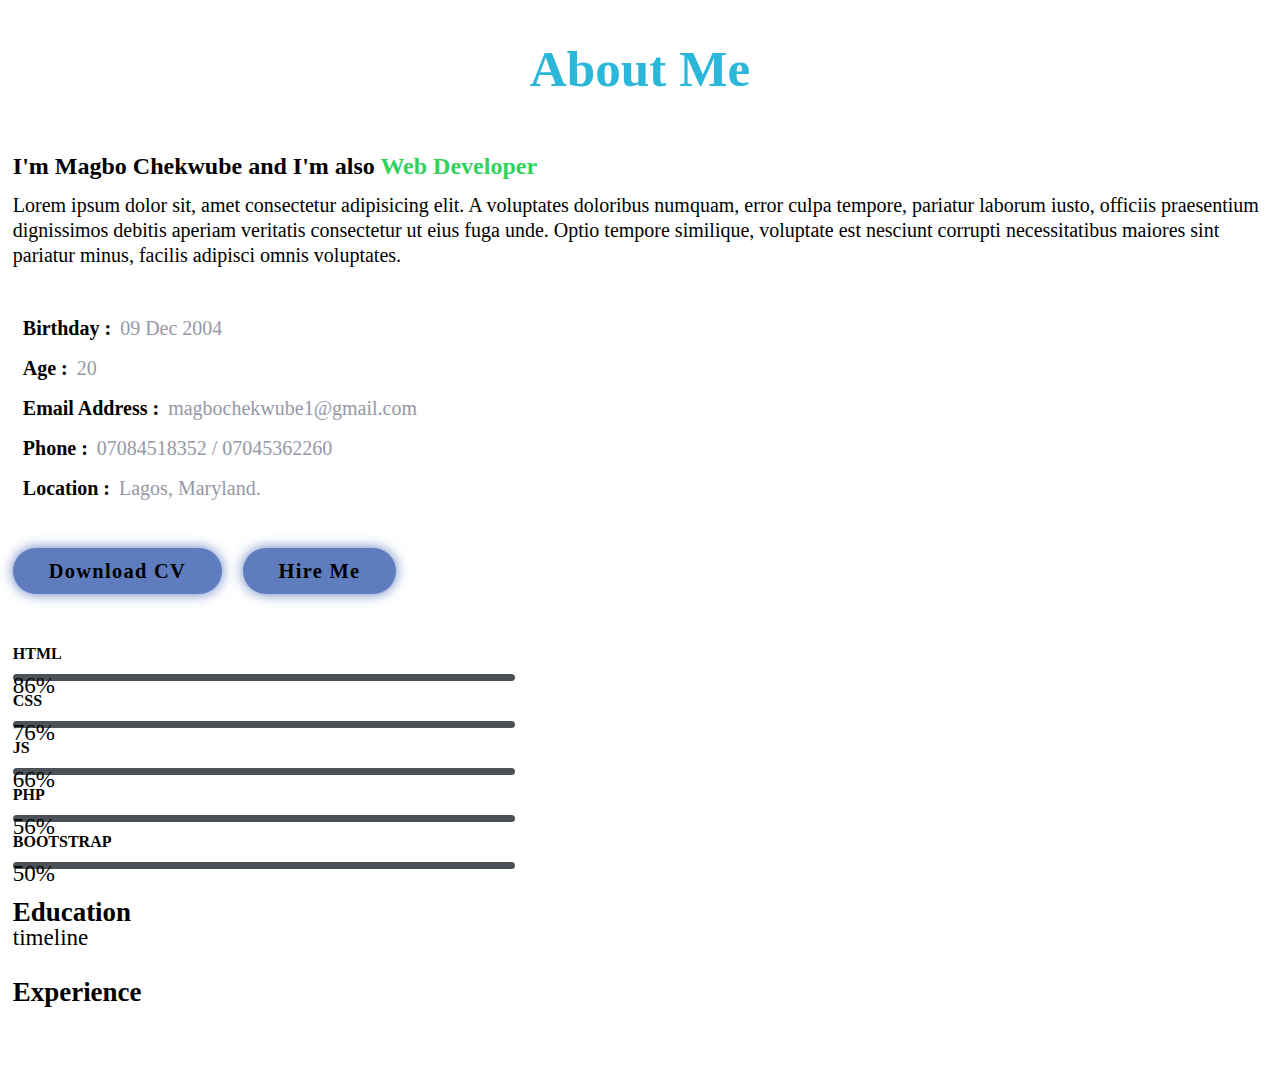
<file: more.html>
<!DOCTYPE html>
<html lang="en">
  <head>
    <meta charset="UTF-8" />
    <meta name="viewport" content="width=device-width, initial-scale=1.0" />

    <title>More</title>
    <link rel="stylesheet" href="./more.css" />
  </head>
  <body>
    <section class="about section">
      <div class="container">
        <div class="row">
          <div class="div section-title">
            <h2>About Me</h2>
          </div>
        </div>
        <div class="row">
          <div class="about-content">
            <div class="row">
              <div class="about-text">
                <h3>
                  I'm Magbo Chekwube and I'm also <span>Web Developer</span>
                </h3>
                <p>
                  Lorem ipsum dolor sit, amet consectetur adipisicing elit. A
                  voluptates doloribus numquam, error culpa tempore, pariatur
                  laborum iusto, officiis praesentium dignissimos debitis
                  aperiam veritatis consectetur ut eius fuga unde. Optio tempore
                  similique, voluptate est nesciunt corrupti necessitatibus
                  maiores sint pariatur minus, facilis adipisci omnis
                  voluptates.
                </p>
              </div>
            </div>
            <div class="row">
                <div class="personal-info">
                    <div class="row">
                        <div class="info-item">
                            <p>Birthday : <span>09 Dec 2004</span></p>
                        </div>
                        <div class="info-item">
                            <p>Age : <span>20</span></p>
                        </div>
                        <div class="info-item">
                            <p>Email Address : <span>magbochekwube1@gmail.com</span></p>
                        </div>
                        <div class="info-item">
                            <p>Phone : <span>07084518352 / 07045362260</span></p>
                        </div>
                        <div class="info-item">
                            <p>Location : <span>Lagos, Maryland.</span></p>
                        </div>
                    </div>
                    <div class="row">
                      <div class="buttons">
                        <a href="#" class="btn">Download CV</a>
                        <a href="#" class="btn">Hire Me</a>
                      </div>
                    </div>
                </div>
                <div class="skills">
                  <div class="row">
                    <div class="skill-item">
                      <h5>HTML</h5>
                      <div class="progress">
                        <div class="progress-in" style="width: 86%;"></div>
                        <div class="skill-precent">86%</div>
                      </div>
                    </div>
                    <div class="skill-item">
                      <h5>CSS</h5>
                      <div class="progress">
                        <div class="progress-in" style="width: 76%;"></div>
                        <div class="skill-precent">76%</div>
                      </div>
                    </div>
                    <div class="skill-item">
                      <h5>JS</h5>
                      <div class="progress">
                        <div class="progress-in" style="width: 66%;"></div>
                        <div class="skill-precent">66%</div>
                      </div>
                    </div>
                    <div class="skill-item">
                      <h5>PHP</h5>
                      <div class="progress">
                        <div class="progress-in" style="width: 56%;"></div>
                        <div class="skill-precent">56%</div>
                      </div>
                    </div>
                    <div class="skill-item">
                      <h5>BOOTSTRAP</h5>
                      <div class="progress">
                        <div class="progress-in" style="width: 50%;"></div>
                        <div class="skill-precent">50%</div>
                      </div>
                    </div>
                  </div>
                </div>
            </div>
            <div class="row">
              <div class="education">
                <h3 class="title">Education</h3>
                <div class="row">
                  <div class="timeline-box">
                    <div class="timeline">
                      timeline
                    </div>
                  </div>
                </div>
              </div>
              <div class="experience">
                <h3 class="title">Experience</h3>
              </div>
            </div>
          </div>
        </div>
      </div>
    </section>
  </body>
</html>
</file>
<file: more.css>
*{
    margin: 0;
    padding: 0;
    outline: none;
    text-decoration: none;
    box-sizing: border-box;
    
}
body{
    /* background: var(--background-color);
    color: var(--text-color); */
    margin: 1rem;
    padding: 0;
    line-height: 1;
    font-size: 16px;
}

:root{
    --background-color:rgba(13, 22, 29, 0.747);
    --black:#302e4d;
    --snd-bg-color: #262b40;
    --main-color: rgb(94, 124, 190);
    --Dark_Blue: hsl(233, 26%, 24%);
    --Lime_Green: hsl(136, 65%, 51%);
    --Bright_Cyan: hsl(192, 70%, 51%);
    --Grayish_Blue: hsl(233, 8%, 62%);
    --Light_Grayish_Blue: hsl(220, 16%, 96%);
    --Very_Light_Gray: hsl(0, 0%, 98%);
    --text-color: hsl(0, 0%, 100%);
}
html{
    font-size: 80%;
}
.container{
    padding-top: 30px;
    padding-bottom: 70px;
    max-width: 1350px;
    width: 100%;
    margin: auto;
}
.section-title{
    flex: 0 0 100%;
    max-width: 100%;
    margin-bottom: 60px;
    text-align: center;
}
.section-title >h2{
    font-size: 4rem;
    color: var(--Bright_Cyan);
    font-weight: 600;
    position: relative;
}
.about-content{
    flex: 0 0 100%;
    max-width: 100%;
    /* background-color: var(--snd-bg-color); */
    font-size: 1.8rem;
    border-radius: 1%;
}
.about-text >h3{
    font-size: 24px;
    margin-bottom: 15px;
    font-weight: 700;
    /* color: var(--background-color); */
}
.about-text >h3 >span{
    color: var(--Lime_Green);
}
.about-text >p{
    font-size: 20px;
    line-height: 25px;
}
.personal-info{
    flex: 0 0 60%;
    max-width: 100%;
    margin-top: 40px;
}
.info-item >p{
    font-weight: 600;
    padding: 10px;
    font-size: 20px;
}
.info-item >p >span{
    font-weight: 400;
    color: var(--Grayish_Blue);
    margin-left: 4px;
}
.buttons{
    margin-top: 30px;
}

.btn{
    display: inline-block;
    padding: 1rem 2.8rem;
    margin-right: 15px;
    margin-top: 10px;
    background: var(--main-color);
    border-radius: 4rem;
    box-shadow: 0 0 1rem var(--main-color);
    font-size: 1.6rem;
    color: var(--bg-color);
    letter-spacing: .1rem;
    font-weight: 600;
    transition: .5s ease;
}
.btn:hover{
    box-shadow: none;
}
.skills{
    flex: 0 0 40%;
    max-width: 40%;
    margin-top: 40px;
}
.skill-item{
    flex: 0 0 100%;
    max-width: 100%;
}
.skill-item >h5{
    line-height: 40px;
    font-weight: 600;
    font-size: 16px;
    text-transform: capitalize;
}
.progress{
    background-color: var(--background-color);
    height: 7px;
    border-radius: 4px;
    width: 100%;
    position: relative;
}
.progress-in{
    position: absolute;
    left: 0;
    top: 0;
    border-radius: 4px;
    background-color: var(--Lime_Green);
}
.skill-percent{
    position: absolute;
    right: 0;
    color: var(--background-color);
    top: -40px;
    font-weight: 400;
    line-height: 40px;
}
.education,
.experience{
    flex: 0 0 50%;
    max-width: 50%;
    margin-top: 30px;
}
</file>
